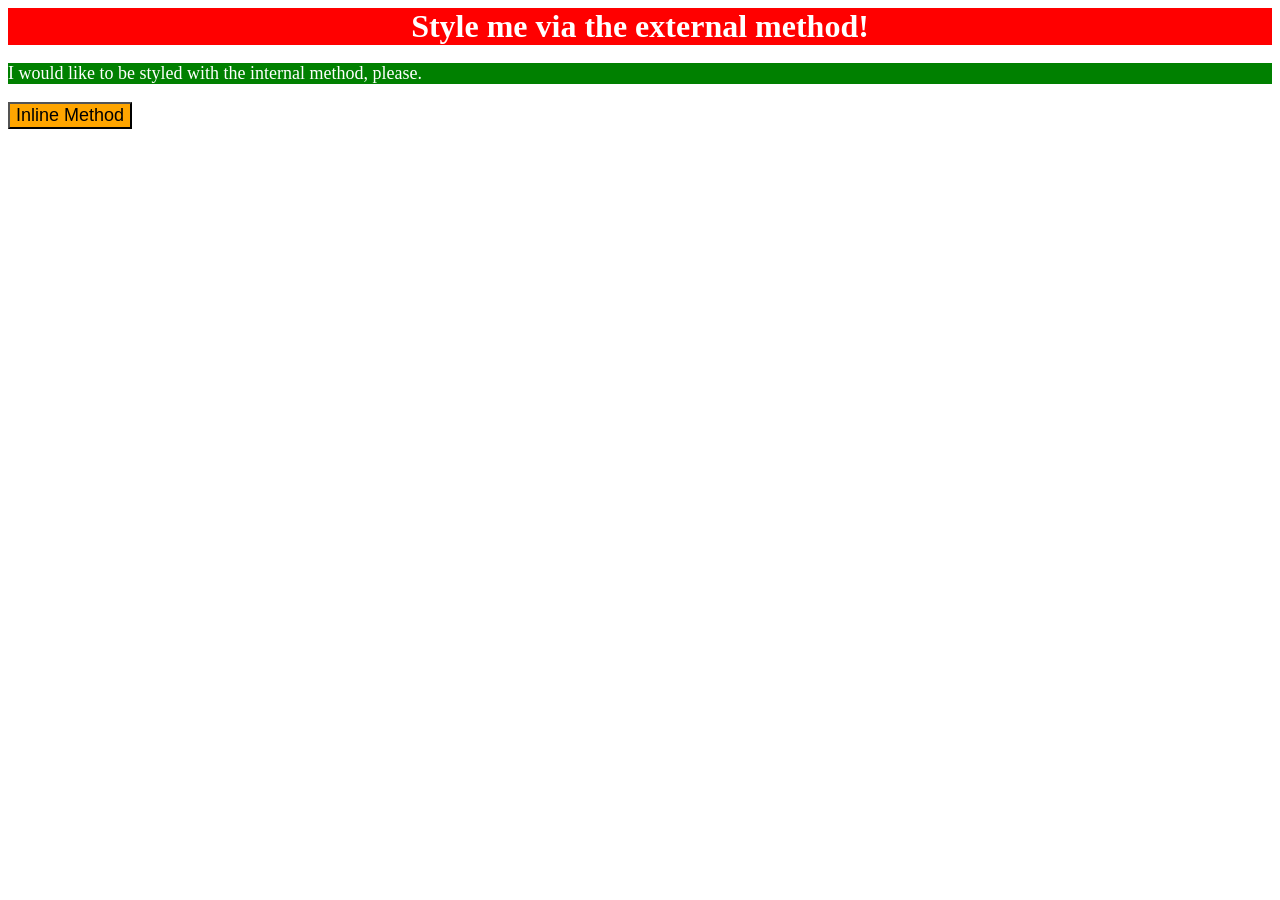
<file: foundations/intro-to-css/01-css-methods/index.html>
<!DOCTYPE html>
<html lang="en">
  <head>
    <meta charset="UTF-8">
    <meta http-equiv="X-UA-Compatible" content="IE=edge">
    <meta name="viewport" content="width=device-width, initial-scale=1.0">
    <link rel="stylesheet" href="style.css">
    <title>Methods for Adding CSS</title>
  </head>
  <body>
    <div>Style me via the external method!</div>
    <p>I would like to be styled with the internal method, please.</p>
    <button>Inline Method</button>
  </body>
</html>
</file>
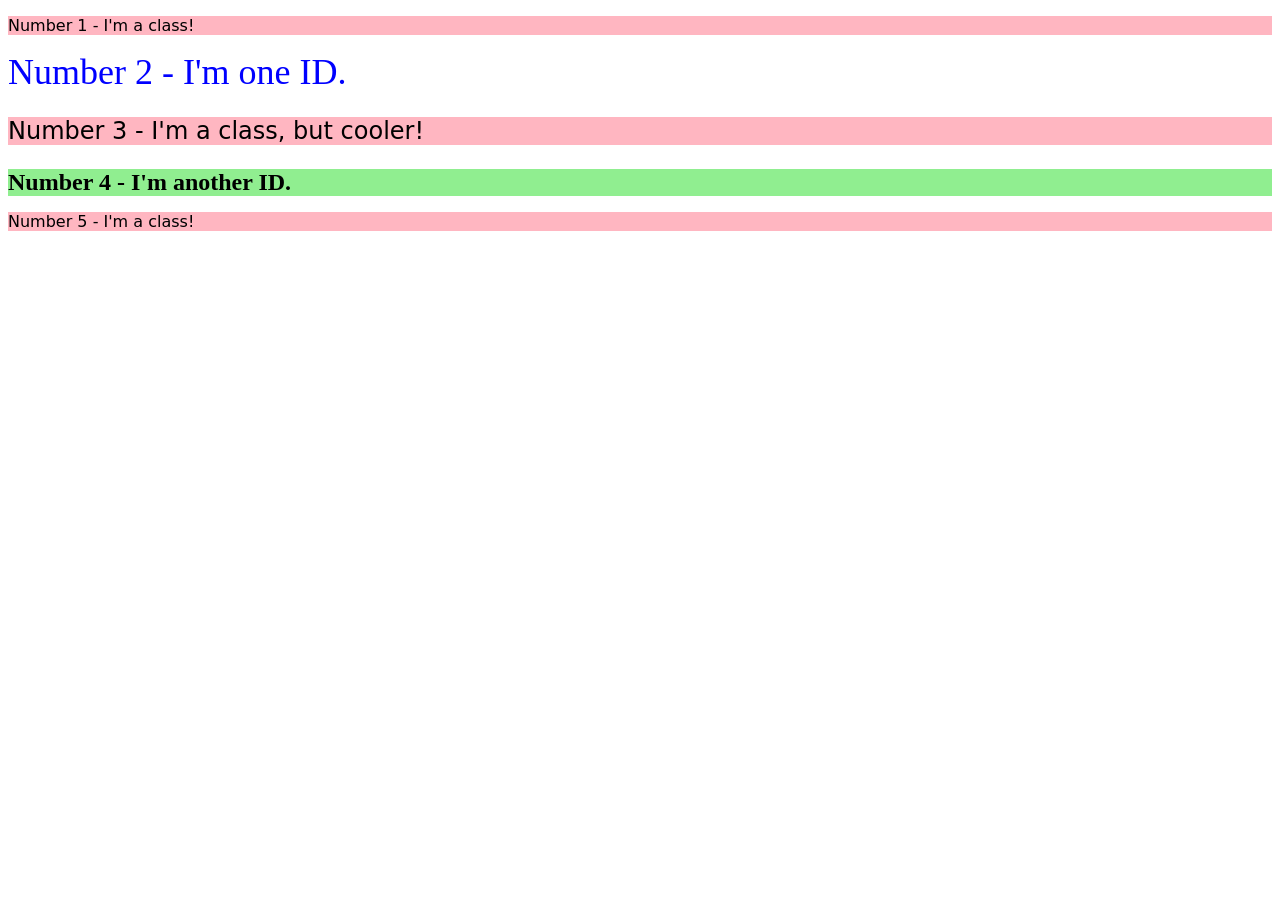
<file: foundations/intro-to-css/02-class-id-selectors/index.html>
<!DOCTYPE html>
<html lang="en">
  <head>
    <meta charset="UTF-8">
    <meta http-equiv="X-UA-Compatible" content="IE=edge">
    <meta name="viewport" content="width=device-width, initial-scale=1.0">
    <title>Class and ID Selectors</title>
    <link rel="stylesheet" href="style.css">
  </head>
  <body>
    <p id="odd-element">Number 1 - I'm a class!</p>
    <div id="second-element">Number 2 - I'm one ID.</div>
    <p id="third-element">Number 3 - I'm a class, but cooler!</p>
    <div id="fourth-element">Number 4 - I'm another ID.</div>
    <p>Number 5 - I'm a class!</p>
  </body>
</html>
</file>
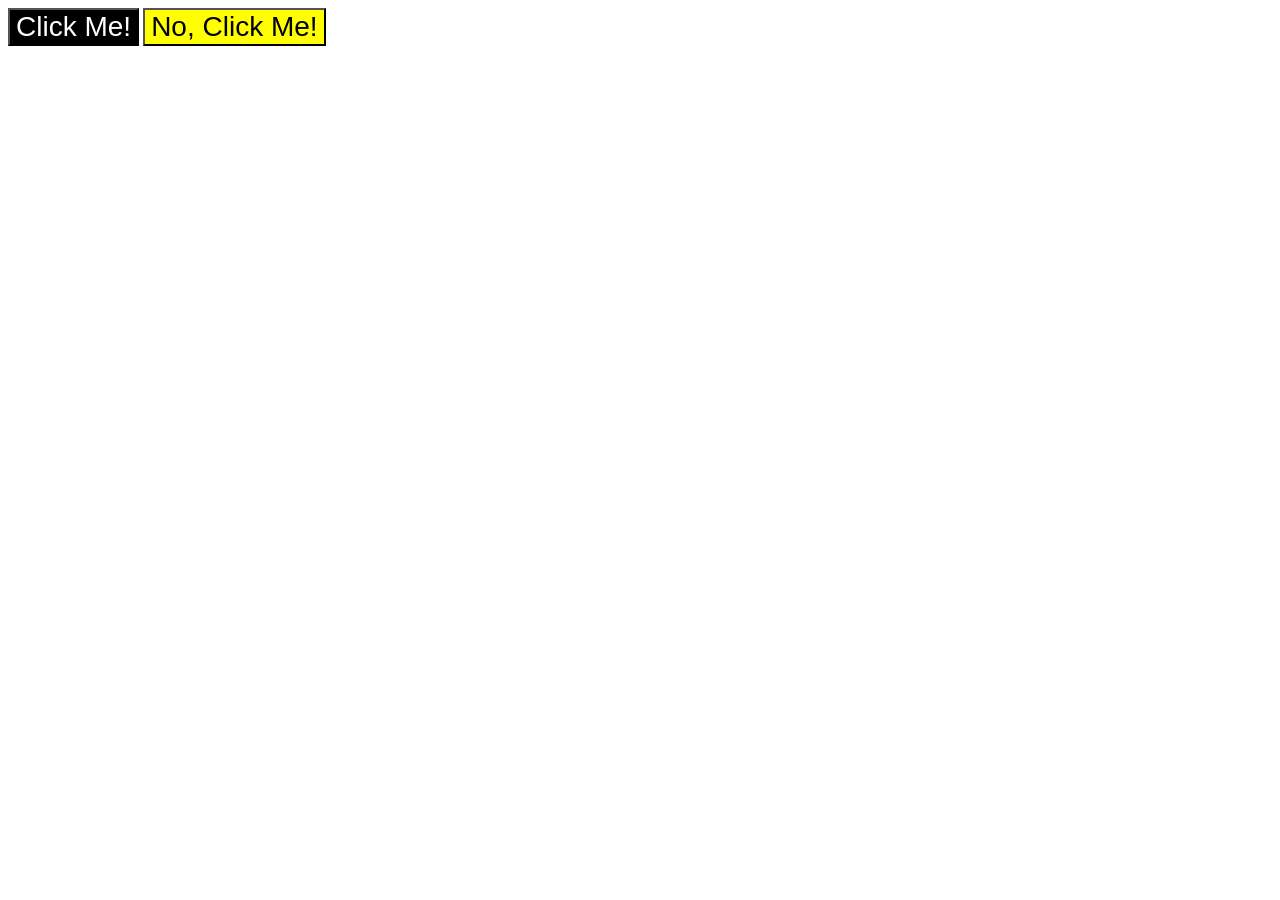
<file: foundations/intro-to-css/03-grouping-selectors/index.html>
<!DOCTYPE html>
<html lang="en">
  <head>
    <meta charset="UTF-8">
    <meta http-equiv="X-UA-Compatible" content="IE=edge">
    <meta name="viewport" content="width=device-width, initial-scale=1.0">
    <title>Grouping Selectors</title>
    <link rel="stylesheet" href="style.css">
  </head>
  <body>
    <button class="both first-element">Click Me!</button>
    <button class="both second-element">No, Click Me!</button>
  </body>
</html>
</file>
<file: foundations/intro-to-css/01-css-methods/style.css>
div{
    background-color: red;
    color: white;
    font-size: 32px;
    font-weight: bold;
    text-align: center;
}

p{
    background-color: green;
    color: white;
    font-size: 18px;
}

button{
    background-color: orange;
    font-size: 18px;
}
</file>
<file: foundations/intro-to-css/02-class-id-selectors/style.css>
p{
    background-color: lightpink;
    font-family: Verdana, "DejaVu Sans", sans-serif;
}

#second-element{
    color: blue;
    font-size: 36px;
}

#third-element{
    font-size: 24px;
}
#fourth-element{
    background-color: lightgreen;
    font-size: 24px;
    font-weight: bold;
}
</file>
<file: foundations/intro-to-css/03-grouping-selectors/style.css>
.both{
    font-size: 28px;
    font-family: Helvetica, 'Times New Roman', sans-serif;
}

.first-element{
    background-color: black;
    color: white;
}

.second-element{
    background-color: yellow;
}
</file>
